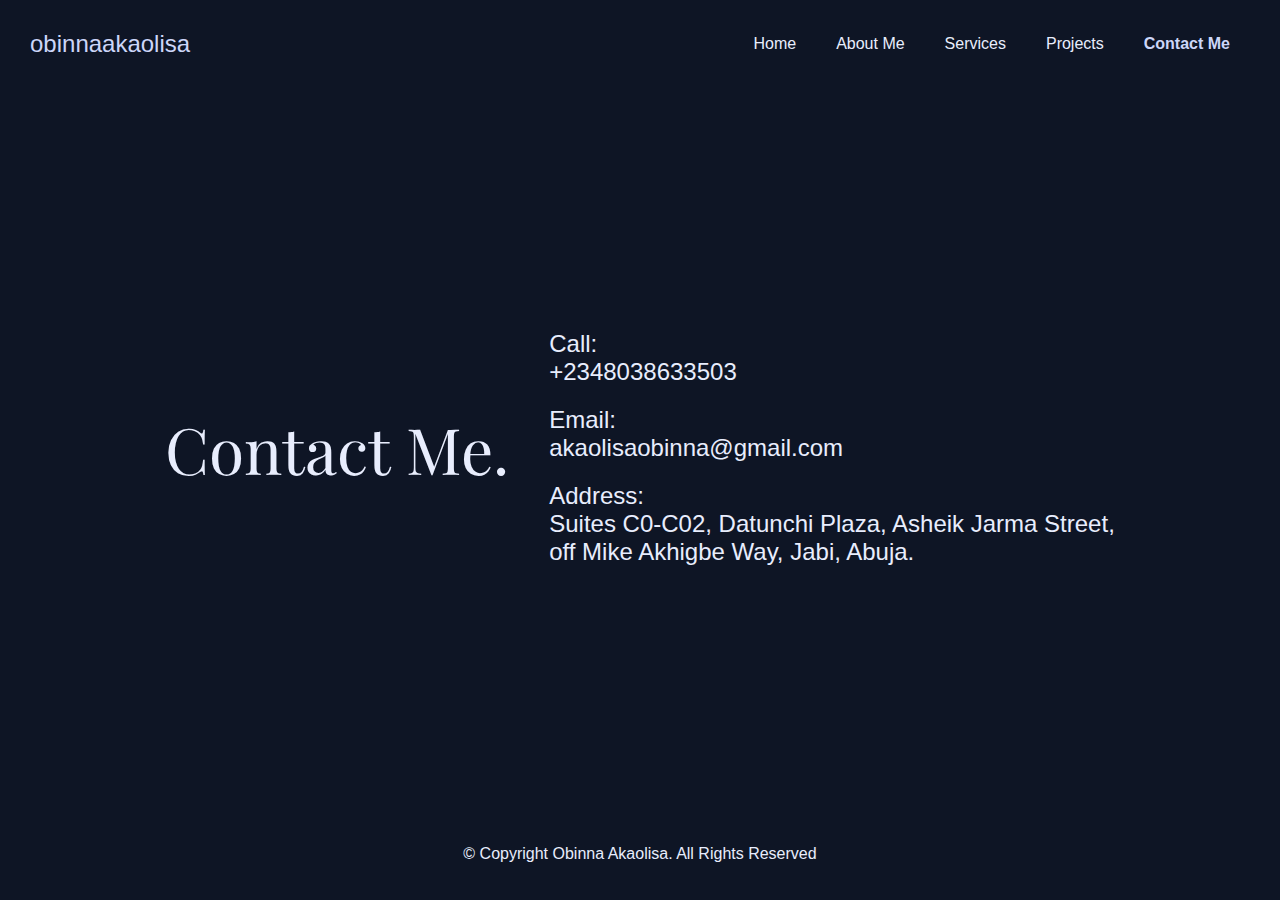
<file: contact.html>
<!DOCTYPE html>
<html>

<head>
	<meta charset="utf-8">
	<meta name="viewport" content="width=device-width">
	<title>My Portfolio</title>
    
    <!--Custom Stylesheet-->
	<link href="assets/css/style.css" rel="stylesheet" type="text/css" />

    <!--Font Awesone Icons-->
    <link rel="stylesheet" href="https://cdnjs.cloudflare.com/ajax/libs/font-awesome/6.2.0/css/all.min.css" integrity="sha512-xh6O/CkQoPOWDdYTDqeRdPCVd1SpvCA9XXcUnZS2FmJNp1coAFzvtCN9BmamE+4aHK8yyUHUSCcJHgXloTyT2A==" crossorigin="anonymous" referrerpolicy="no-referrer" />
</head>

<body>
	<header>
		<nav>
			<a href="#" class="logo">obinnaakaolisa</a>
			<ul class="nav-links">
				<li class="nav-link">
					<a href="/index.html">Home</a>
				</li>
				<li class="nav-link">
					<a href="/#about-me">About Me</a>
				</li>
				<li class="nav-link">
					<a href="/#services">Services</a>
				</li>
				<li class="nav-link">
					<a href="/#projects">Projects</a>
				</li>
				<li class="nav-link">
					<a href="#" class="active">Contact Me</a>
				</li>
			</ul>
		</nav>
	</header>
	<main>
		<section class="contact">
            <h1 class="section-title">
                Contact Me.
            </h1>
            <div class="contact-channels">
                <p>Call: <span>+2348038633503</span></p>
                <p>Email: <span>akaolisaobinna@gmail.com</span></p>
                <p>Address: <span>Suites C0-C02, Datunchi Plaza, Asheik Jarma Street,<br> off Mike Akhigbe Way, Jabi, Abuja.</span></p>
            </div>
        </section>
    </main>
    <footer>
		<p>
			&copy; Copyright Obinna Akaolisa. All Rights Reserved
		</p>
	</footer>
</file>
<file: assets/css/style.css>
@import url('https://fonts.googleapis.com/css2?family=Oxygen:wght@400;700&family=Playfair+Display:wght@900&display=swap');

:root {
	--bg-dark: #0e1525;
	--bg-dark-surface: #1c2333;
	--bg-dark-input: #2b3245;
	--text-light: #e8edfd;
	--text-light-50: #ccd6f9;
}

* {
	color: var(--text-light);
	font-family: 'Lato', sans-serif;
	font-weight: 400;
	box-sizing: border-box;
	margin: 0;
	padding: 0;
}

html, body {
	height: 100%;
	width: 100%;
	background: var(--bg-dark);
	display: flex;
	flex-direction: column;
	scroll-behavior: smooth;
}

h1, h2, h3, h4, h5, h6 {
	font-family: 'Playfair Display', serif;
}

header {
	width: 100%;
	height: 10vh;
}

header > nav {
	display: flex;
	flex-direction: row;
	align-items: center;
	justify-content: space-between;
	margin: 30px;
}

header > nav > .logo {
	text-decoration: none;
	font-size: 1.5em;
	color: var(--text-light-50);
}

header > nav > ul {
	display: flex;
	flex-direction: row;
	align-items: center;
	justify-content: space-around;
}

header > nav > ul > li{
	list-style-type: none;
	margin: 0 20px;
}

header > nav > ul > li > a {
	text-decoration: none;
	transition: all ease-in-out .5s;
}

header > nav > ul > li > a:hover {
	color: var(--text-light-50);
	transition: all ease-in-out .5s;
}

header > nav > ul > li > a.active {
	color: var(--text-light-50);
	font-weight: bold;
	transition: all ease-in-out .5s;
}

main {
	display: flex;
	flex-direction: column;
	align-items: center;
	justify-content: center;
}

main .hero {
	display: flex;
	flex-direction: row;
	align-items: center;
	justify-content: center;
	height: 100%;
	width: 100%;
	margin: 30px 0;
}

main > .hero > .hero-content {
	display: flex;
	flex-direction: column;
	align-items: start;
	justify-content: center;
	height: 100%;
	width: 800px;
}

main > .hero > .hero-content > h1 {
	font-weight: 900;
	font-size: 4em;
	line-height: 1.2;
}

main > .hero > .hero-content > p {
	font-weight: 700;
	font-size: 1.8em;
	margin: 30px 0;
}

main > .hero > .hero-content > a.btn {
	text-decoration: none;
	border-radius: 15px;
	border: solid 2px var(--text-light);
	padding: 15px;
	margin: 15px 0;
	transition: all ease-in-out .5s;
}

main > .hero > .hero-content > a.btn:hover {
	text-decoration: none;
	border-radius: 15px;
	background: var(--text-light-50);
	color: var(--bg-dark);
	padding: 15px;
	margin: 15px 0;
	transition: all ease-in-out .5s;
}


main > .hero > .hero-img-holder {
	display: flex;
	flex-direction: row;
	align-items: center;
	justify-content: center;
	height: 100%;
	width: 600;
}

main .hero-img-holder > figure > img {
	height: 100%;
	width: 100%;
}

main .about {
	display: flex;
	flex-direction: column;
	align-items: center;
	justify-content: center;
	height: 100%;
	width: 70%;
	margin: 30px 0;
}

main .section-title {
	font-size: 1.8em;
	margin: 50px;
}

main .about-content {
	display: flex;
	flex-direction: column;
	align-items: center;
	justify-content: center;
}

main .about-content > p  {
	font-size: 1.2em;
	margin: 10px 0;
	text-align: center;
}

main .about-content .socials a {
	font-size: 2em;
	margin: 10px;
	text-align: center;
	text-decoration: none;
}

main .services {
	display: flex;
	flex-direction: column;
	align-items: center;
	justify-content: center;
	height: 100%;
	width: 80%;
	margin: 40px 0;
}

main .services .service-cards {
	display: flex;
	flex-direction: row;
	align-items: center;
	justify-content: center;
	height: 100%;
	width: 100%;
}

main .services .card {
	display: flex;
	flex-direction: column;
	align-items: start;
	justify-content: center;
	height: 100%;
	width: 100%;
	margin: 10px 20px;
	padding: 30px;
	background: #2b3245;
	border-radius: 5px;
	transition: all ease-in-out .3s;
}

main .services .card:hover {
	transform:scale(1.02);
	box-shadow: #394460 5px 5px 10px;
	transition: all ease-in-out .3s;
}

main .services .card h3 {
	margin: 20px 0;
	font-size: 1.5em;
}

main .services .card i {
	font-size: 2em;
}

main .services .card p {
	font-size: 1.2em;
}

main .projects {
	display: flex;
	flex-direction: column;
	align-items: center;
	justify-content: center;
	height: 100%;
	width: 80%;
}

main .projects .project-grid {
	display: grid;
	grid-template-columns: repeat(3, 1fr);
	grid-gap: 40px;
	align-items: center;
	justify-content: center;
}

main .projects .card {
	display: flex;
	flex-direction: column;
	align-items: start;
	justify-content: center;
	height: 100%;
	width: 400px;
	border-radius: 10px;
	background: var(--bg-dark-input);
	transition: all ease-in-out .3s;
}

main .projects .card:hover {
	transform: scale(1.02);
	box-shadow: #394460 5px 5px 10px;
	transition: all ease-in-out .3s;
}

main .projects .card img {
	width: 100%;
	height: 100%;
	border-radius: 10px;
}

main .projects .card h3 {
	font-size: 1.5em;
	margin: 15px;
}

main .projects .card p {
	font-size: 1.1em;
	margin: 15px;
}

main .projects .card .btn {
	margin: 15px;
	text-decoration: none;
	height: 100%;
	padding: 10px;
	background: transparent;
	color: var(--text-light-50);
	border: 2px solid var(--text-light-50);
	border-radius: 10px;
	transition: all ease-in-out .3s;
}

main .projects .card .btn:hover {
	background: var(--text-light-50);
	color: var(--bg-dark);
	transition: all ease-in-out .3s;
}

main .pre-footer {
	display: flex;
	flex-direction: row;
	align-items: center;
	justify-content: start;
	height: 100%;
	width: 90%;
	margin: 40px;
}

main .pre-footer .skills {
	display: flex;
	flex-direction: column;
	align-items: start;
	justify-content: start;
	height: 100%;
	width: 100%;
}

main .pre-footer .skills label {
	font-size: 1.3em;
	display: inline-block;
	width: 200px;
}

main .pre-footer .skills progress {
	height: 30px;
	width: 350px;
	display: inline-block;
}

main .pre-footer .contact {
	display: flex;
	flex-direction: column;
	align-items: start;
	justify-content: start;
	height: 100%;
	width: 100%;
}

main .pre-footer .contact p {
	font-size: 1.5em;
	font-weight: bold;
	text-align: left;
	display: flex;
	flex-direction: column;
	margin: 10px 0;
}

footer {
	display: flex;
	flex-direction: column;
	align-items: center;
	justify-content: center;
	height: 100%;
	width: 100%;
	padding: 30px;
}

main .contact {
	display: flex;
	flex-direction: row;
	align-items: center;
	justify-content: center;
	height: 80vh;
	width: 100%;
}

main .contact h1 {
	font-size: 4em;
	margin: 20px;
}

main .contact p {
	font-size: 1.5em;
	margin: 20px;
	display: flex;
	flex-direction: column;
	align-items: start;
	justify-content: center;
}
</file>
